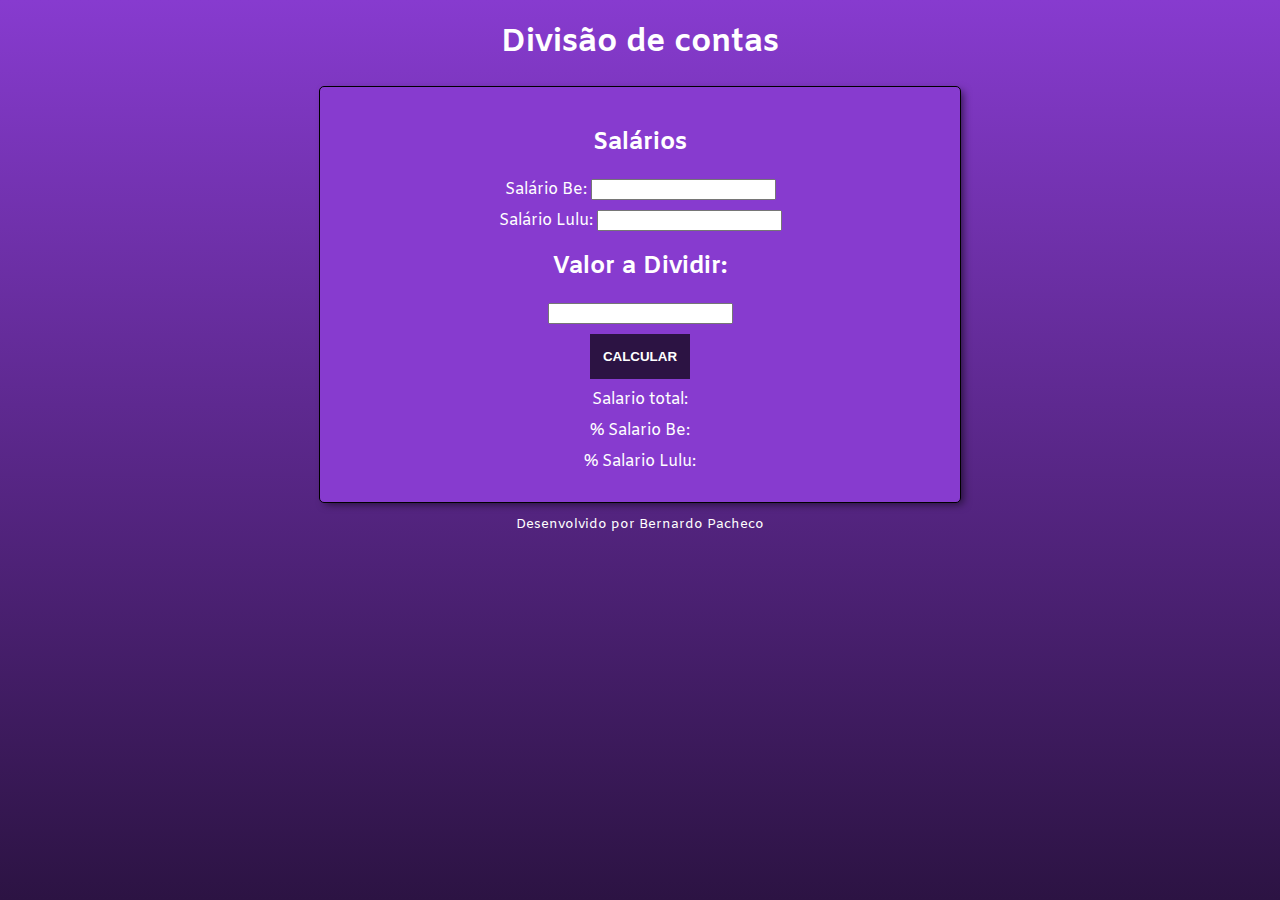
<file: index.html>
<!DOCTYPE html>
<html lang="pt-BR">
<head>
    <meta charset="UTF-8">
    <meta http-equiv="X-UA-Compatible" content="IE=edge">
    <meta name="viewport" content="width=device-width, initial-scale=1.0">
    <link rel="stylesheet" href="style.css">
    <link rel="shortcut icon" href="favicon.ico" type="image/x-icon">
    <title>Finanças</title>
</head>
<body>
    <header>
        <h1>Divisão de contas</h1>
    </header>
    <section>
        <h2>Salários</h2>
        <div>
            <label for="salario_be">Salário Be:</label>
            <input type="number" name="salario_be" id="salario_be">
        </div>

        <div>
            <label for="salario_lu">Salário Lulu:</label>
            <input type="number" name="salario_lu" id="salario_lu">
        </div>

        <h2>Valor a Dividir:</h2>
        <div>
            <input type="number" name="txt_dividir" id="txt_dividir">
        </div>

        

        

        <input type="button" value="CALCULAR" onclick="calcular()" id="btn_calcular">
        <div id="salario_total">
            Salario total: 
        </div>

        <div id="porc_sl_be">
            % Salario Be: 
        </div>

        <div id="porc_sl_lu">
            % Salario Lulu: 
        </div>    

        
        
        <div id="vl_a_pagar_be">
            
        </div>
        <div id="vl_a_pagar_lu">
            
        </div>
        
    </section>
    <footer>
        <p>Desenvolvido por Bernardo Pacheco</p>
    </footer>
    <script src="script.js"></script>
</body>
</html>
</file>
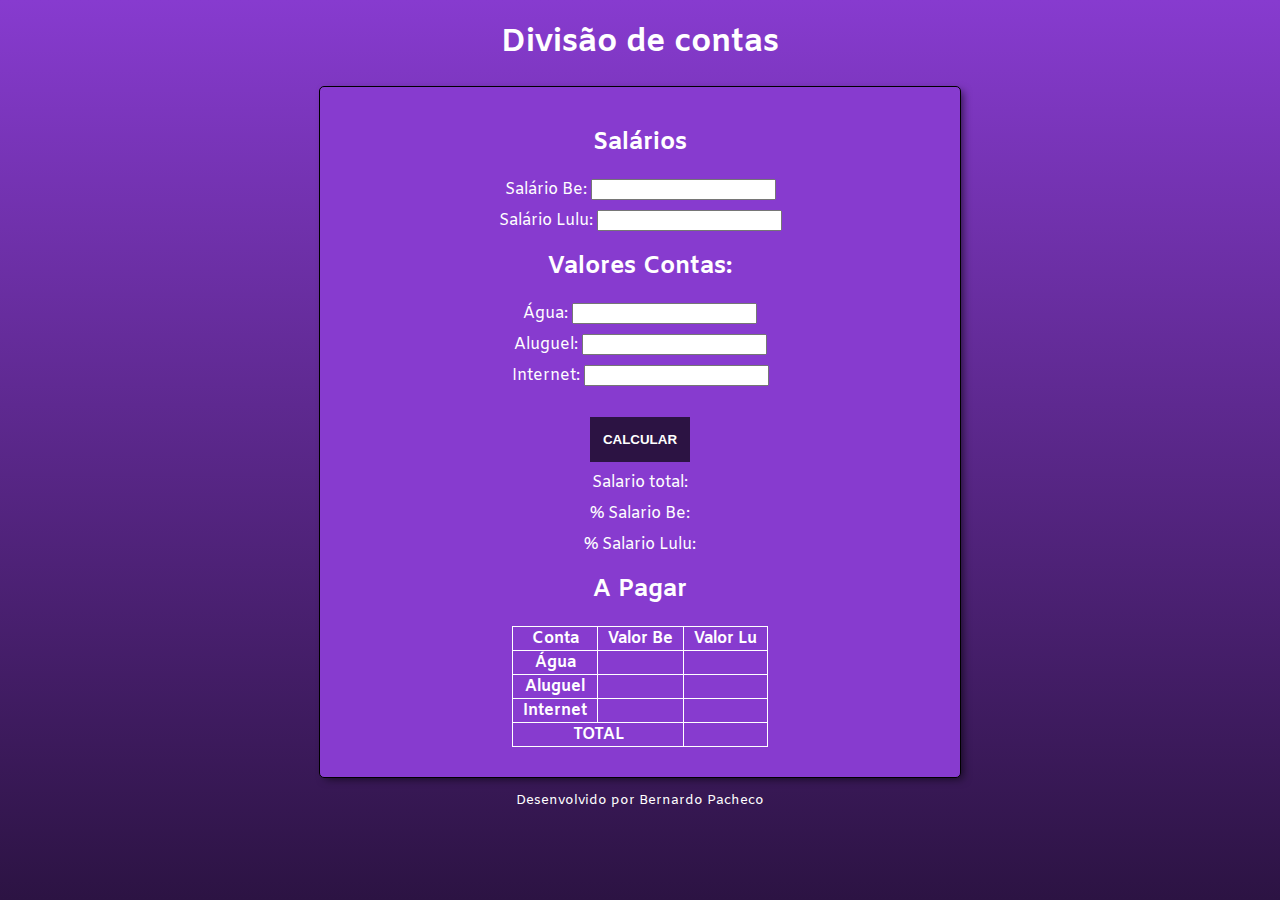
<file: index_old.html>
<!DOCTYPE html>
<html lang="pt-BR">
<head>
    <meta charset="UTF-8">
    <meta http-equiv="X-UA-Compatible" content="IE=edge">
    <meta name="viewport" content="width=device-width, initial-scale=1.0">
    <link rel="stylesheet" href="style.css">
    <link rel="shortcut icon" href="favicon.ico" type="image/x-icon">
    <title>Finanças</title>
</head>
<body>
    <header>
        <h1>Divisão de contas</h1>
    </header>
    <section>
        <h2>Salários</h2>
        <div>
            <label for="salario_be">Salário Be:</label>
            <input type="number" name="salario_be" id="salario_be">
        </div>

        <div>
            <label for="salario_lu">Salário Lulu:</label>
            <input type="number" name="salario_lu" id="salario_lu">
        </div>

        <h2>Valores Contas:</h2>
        <div>
            <label for="txt_agua">Água: </label>
            <input type="number" name="txt_agua" id="txt_agua">
        </div>

        <div>
            <label for="txt_aluguel">Aluguel: </label>
            <input type="number" name="txt_aluguel" id="txt_aluguel">
        </div>

        <div>
            <label for="txt_internet">Internet: </label>
            <input type="number" name="txt_internet" id="txt_internet">
        </div>

        <br>

        <input type="button" value="CALCULAR" onclick="calcular()" id="btn_calcular">
        <div id="salario_total">
            Salario total: 
        </div>

        <div id="porc_sl_be">
            % Salario Be: 
        </div>

        <div id="porc_sl_lu">
            % Salario Lulu: 
        </div>    


        <h2>A Pagar</h2>
        <div>
            <table>
                <thead>
                    <tr>
                        <th>Conta</th>
                        <th>Valor Be</th>
                        <th>Valor Lu</th>
                    </tr>
                </thead>
                <tbody id="tb_contas">
        
                    <tr>
                        <th>Água</th>
                        <td></td>
                        <td></td>
                    </tr>
                    <tr>
                        <th>Aluguel</th>
                        <td></td>
                        <td></td>
                    </tr>
                    <tr>
                        <th>Internet </th>
                        <td></td>
                        <td></td>
                    </tr>
                </tbody>
                <tfoot>
                    <tr>
                        <th colspan="2">TOTAL</th>
                        <td></td>
                    </tr>
                </tfoot>
            </table>
        </div>
    </section>
    <footer>
        <p>Desenvolvido por Bernardo Pacheco</p>
    </footer>
    <script src="script_old.js"></script>
</body>
</html>
</file>
<file: style.css>
@charset "utf-8";
@import url('https://fonts.googleapis.com/css2?family=Amiko:wght@400;600;700&display=swap');

:root {
    --cor0: #FFFFFF;
    --cor1: #BABABA;
    --cor2: #873BCF;
    --cor3: #2C1343;
    --cor4: #000000;   

    --fonte-padrao: 'Amiko', sans-serif;
}

body{
    font-family: var(--fonte-padrao);
    /*background-color: var(--cor3);*/
    background-image: linear-gradient(to bottom, var(--cor2), var(--cor3));
    background-attachment: fixed;
    color: var(--cor0);
}


h1{
    text-align: center;
}

section{
    border: 1px solid var(--cor4);
    background-color: var(--cor2);
    border-radius: 5px;
    text-align: center;
    margin: auto;
    min-width: 300px;
    max-width: 600px;
    box-shadow: 4px 3px 8px -2px rgba(0, 0, 0, 0.596);
    padding: 20px;
}

section > div {
    margin: 10px;
}

#btn_calcular{
    background-color: var(--cor3);
    color: var(--cor0);
    height: 45px;
    width:100px;
    font-weight: bold;
    border: none;
    cursor: pointer;
}

table, tr, td, th{
    border: 1px solid var(--cor0) ;
    border-collapse: collapse;
    text-align: center;
    padding: 1px 10px;
    margin: auto;
}

footer{
    text-align: center;
    font-size: 10pt;
}
</file>
